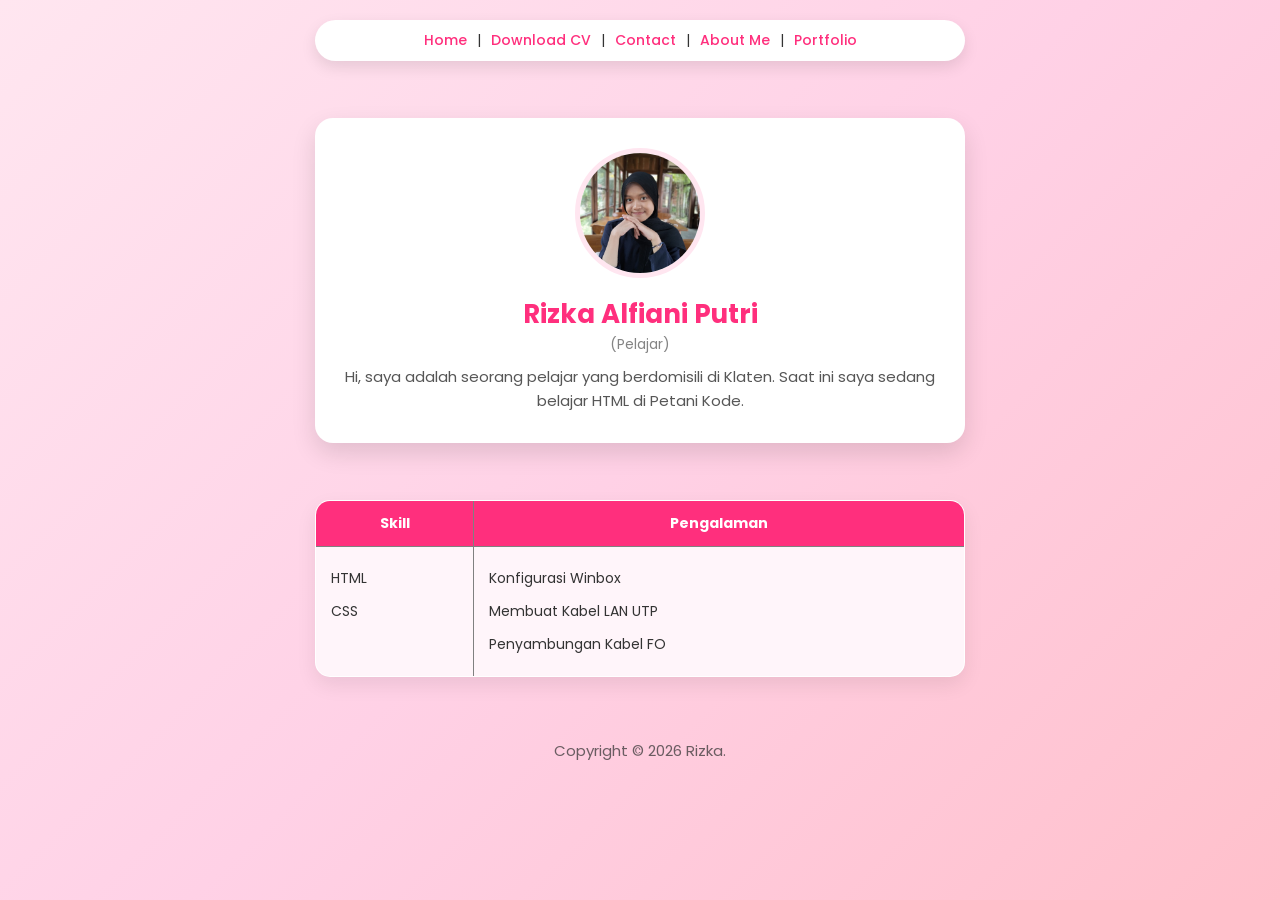
<file: index.html>
<!DOCTYPE html>
<html lang="en">

<head>
    <link rel="stylesheet" href="style.css">
    <meta charset="UTF-8">
    <meta name="viewport" content="width=device-width, initial-scale=1.0">
    <title>Rizka Alfiani Personal Website</title>
   
    <link rel="shortcut icon" href="favicon.ico" type="image/x-icon">
    <link rel="icon" href="favicon.ico" type="image/x-icon">
</head>

<body>
    <article style="text-align: center; ">
        <nav>
            <a href="index.html">Home</a> |
            <a href="cv-rizka.pdf">Download CV</a> |
            <a href="contact.html">Contact</a> |
            <a href="about.html">About Me</a> |
            <a href="portfolio.pdf">Portfolio</a>
        </nav>
    </article>

    <hr />

    <header style="text-align: center;">
        <img src="image/foto-profile.jpg" width="200" height="200"/>
        <h1>Rizka Alfiani Putri</h1>
        <p class="role">(Pelajar)</p>

        <p class="overview">
            Hi, saya adalah seorang pelajar yang berdomisili di Klaten.
            Saat ini saya sedang belajar HTML di Petani Kode.
        </p>
    </header>

    <hr />

    <div>
        <table border="1" width="100%">
            <thead>
                <tr>
                    <th>Skill</th>
                    <th>Pengalaman</th>
                </tr>
            </thead>
            <tbody>
                <tr>
                    <td>
                        <ul>
                            <li>
                                HTML
                                <div class="skill-bar">
                                    <div class="html"></div>
                                </div>
                            </li>
                            <li>
                                CSS
                                <div class="skill-bar">
                                    <div class="css"></div>
                                </div>
                            </li>
                        </ul>
                    </td>
                    <td>
                        <ul>
                            <li>Konfigurasi Winbox</li>
                            <li>Membuat Kabel LAN UTP</li>
                            <li>Penyambungan Kabel FO</li>
                        </ul>
                    </td>
                </tr>
            </tbody>
        </table>
    </div>

    <hr>
    <footer style="text-align: center;">
        <p>Copyright &copy; 2026 Rizka.</p>
    </footer>
</body>
</html>
</file>
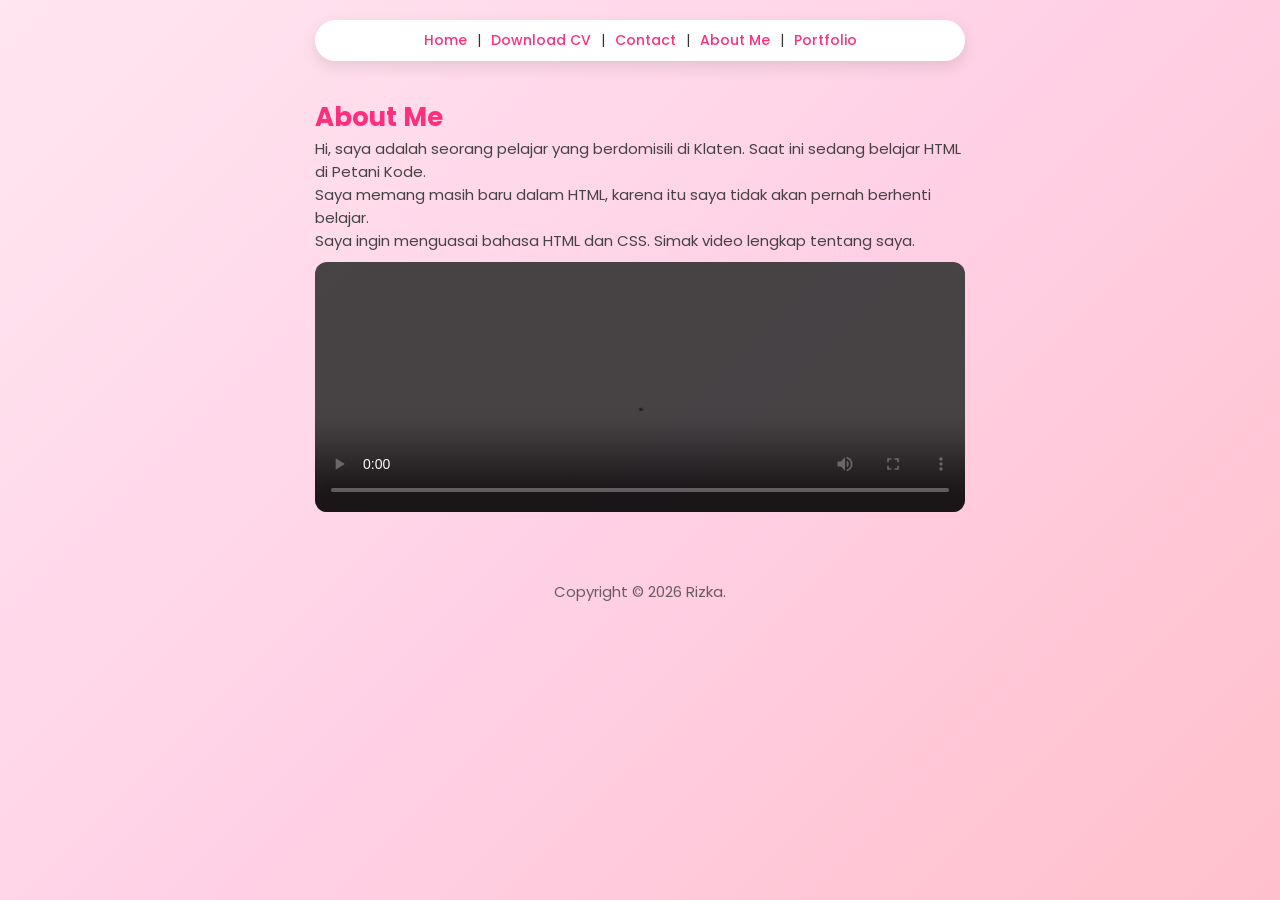
<file: about.html>
<!DOCTYPE html>
<html lang="en">
<head>
    <link rel="stylesheet" href="style.css">
    <meta charset="UTF-8">
    <meta name="viewport" content="width=device-width, initial-scale=1.0">
    <title>Rizka Alfiani personal website</title>
    
    <link rel="icon" href="favicon.ico" type="image/x-icon">
</head>
<body>
    <article style="text-align: center;">
        <nav>
            <a href="index.html">Home</a> |
            <a href="cv-rizka.pdf">Download CV</a> |
            <a href="contact.html">Contact</a> |
            <a href="about.html">About Me</a> |
            <a href="portfolio.pdf">Portfolio</a>
        </nav>
    </article>

    <hr />

    <article>
        <h1>About Me</h1>
        <p>
            Hi, saya adalah seorang pelajar yang berdomisili di Klaten.
            Saat ini sedang belajar HTML di Petani Kode.
        </p>
        <p>
            Saya memang masih baru dalam HTML, karena itu
            saya tidak akan pernah berhenti belajar.
        </p>
        <p>
            Saya ingin menguasai bahasa HTML dan CSS.
            Simak video lengkap tentang saya.
        </p>
        <p>
            <video controls width="450" height="250">
                <source src="video/video-about.webm" type="video/webm"/>
            </video>
        </p>
    </article>

    <hr>
    <footer style="text-align: center;">
        <p>Copyright &copy; 2026 Rizka.</p>
    </footer>
</body>
</html>
</file>
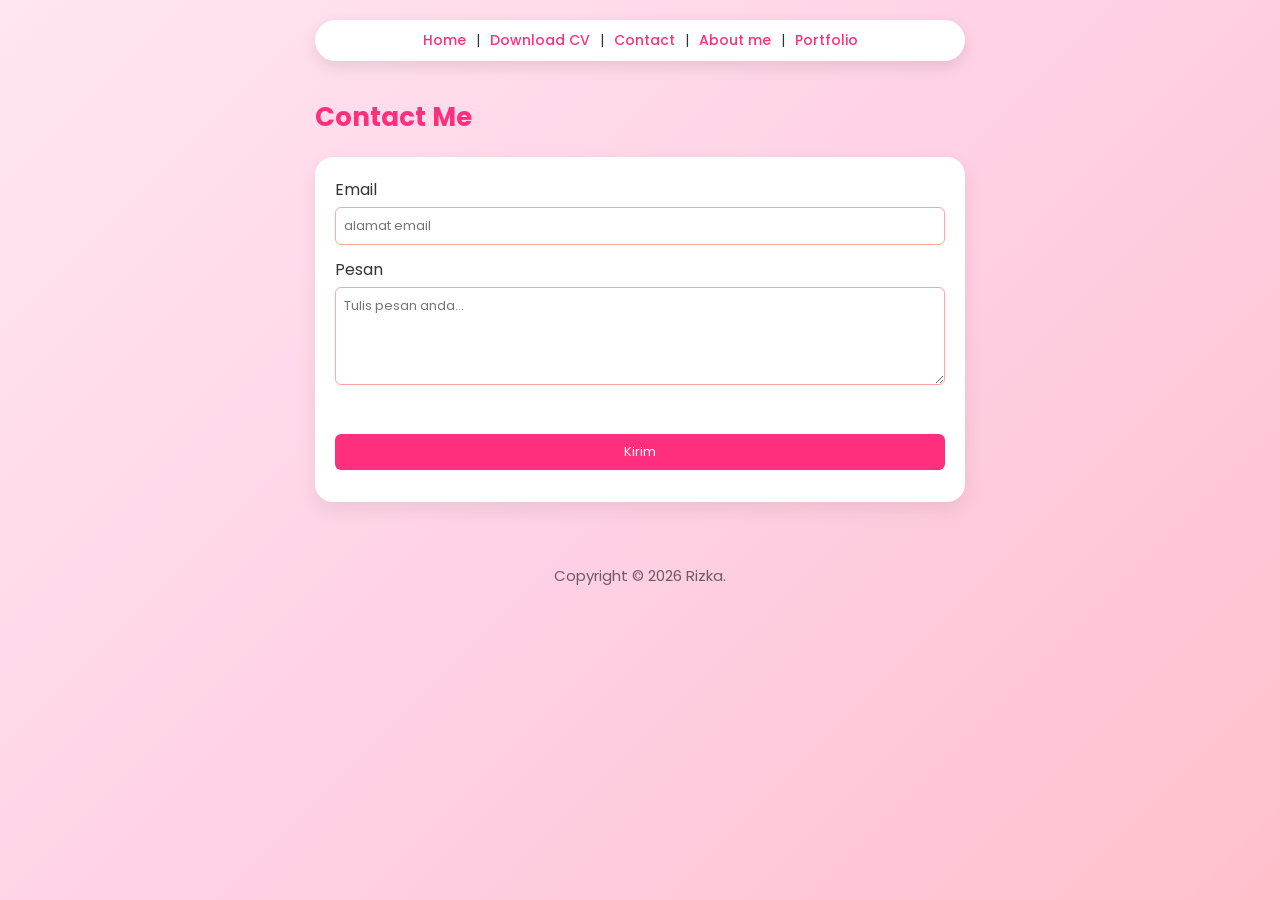
<file: contact.html>
<!DOCTYPE html>
<html lang="en">
<head>
    <link rel="stylesheet" href="style.css">
    <meta charset="UTF-8">
    <meta name="viewport" content="width=device-width, initial-scale=1.0">
    <title>Rizka Alfiani Personal Website</title>
    
    <link rel="icon" href="favicon.ico" type="image/x-icon">
</head>
<body>
    <article style="text-align: center;">
        <nav>
            <a href="index.html">Home</a> |
            <a href="cv-rizka.pdf">Download CV</a> |
            <a href="contact.html">Contact</a> |
            <a href="about.html">About me</a> |
            <a href="portfolio.pdf">Portfolio</a>
        </nav>
    </article>

    <hr />

    <div>
        <h1>Contact Me</h1>
        <form>
             <label for="email">Email</label><br />
            <input type="email" name="email" placeholder="alamat email"/>
            <br />
            <label for="message">Pesan</label><br />
            <textarea name="message" placeholder="Tulis pesan anda..." rows="4" cols="80"></textarea>
            <br />
            <br />
            <input type="submit" value="Kirim" />
        </form>
    </div>

    <hr>
    <footer style="text-align: center;">
        <p>Copyright &copy; 2026 Rizka.</p>
    </footer>
</body>
</html>
</file>
<file: style.css>
@import url('https://fonts.googleapis.com/css2?family=Poppins:wght@300;400;500;600&display=swap');

*{
margin:0;
padding:0;
box-sizing:border-box;
font-family:'Poppins', sans-serif;
}

/* BACKGROUND */
body{
background:linear-gradient(135deg,#ffe6f0,#ffd1e6,#ffc0cb);
min-height:100vh;
color:#333;
display:flex;
flex-direction:column;
align-items:center;
}

/* CONTAINER */
header, article, div{
width:100%;
max-width:650px;
}

/* NAVBAR */
nav{
background:white;
padding:10px 18px;
border-radius:30px;
margin-top:20px;
box-shadow:0 6px 15px rgba(0,0,0,0.1);
font-size:14px;
}

nav a{
text-decoration:none;
color:#ff2f7d;
margin:0 6px;
transition:0.3s;
font-weight:500;
}

nav a:hover{
color:#fff;
background:#ff2f7d;
padding:4px 10px;
border-radius:10px;
}

/* PROFILE CARD (gabung dengan overview) */
header{
background:white;
margin-top:20px;
padding:30px 25px;
border-radius:18px;
box-shadow:0 10px 25px rgba(0,0,0,0.12);
text-align:center;
}

/* FOTO */
header img{
width:130px;
height:130px;
object-fit:cover;
border-radius:50%;
border:5px solid #ffe6f0;
margin-bottom:10px;
transition:0.3s;
}

header img:hover{
transform:scale(1.05);
}

/* TEXT */
h1{
font-size:26px;
color:#ff2f7d;
}

h2{
font-size:18px;
margin-bottom:8px;
color:#ff2f7d;
}

p{
font-size:15px;
opacity:0.9;
}

/* ROLE */
.role{
font-size:14px;
margin-bottom:10px;
color:#777;
}

/* OVERVIEW */
.overview{
margin-top:10px;
font-size:15px;
line-height:1.6;
color:#444;
}

/* SKILL TABLE */
table{
width:100%;
border-collapse:collapse;
margin-top:20px;
font-size:14px;
background:white;
border-radius:15px;
overflow:hidden;
box-shadow:0 8px 20px rgba(0,0,0,0.08);
}

th{
background:#ff2f7d;
color:white;
padding:12px;
}

td{
padding:15px;
background:#fff5fa;
vertical-align:top;
}

ul{
list-style:none;
}

ul li{
padding:6px 0;
}

/* CONTACT FORM */
form{
background:white;
margin-top:20px;
padding:20px;
border-radius:18px;
box-shadow:0 8px 20px rgba(0,0,0,0.08);
}

input, textarea{
width:100%;
padding:8px;
border-radius:6px;
border:1px solid #ffa2a2;
margin-top:5px;
margin-bottom:12px;
font-size:13px;
}

input:focus, textarea:focus{
outline:none;
border:1px solid #ff2f7d;
}

input[type="submit"]{
background:#ff2f7d;
color:white;
border:none;
cursor:pointer;
transition:0.3s;
}

input[type="submit"]:hover{
background:#ec9595;
}

/* VIDEO */
video{
border-radius:12px;
margin-top:10px;
width:100%;
}

/* FOOTER */
footer{
margin-top:25px;
font-size:13px;
opacity:0.8;
text-align:center;
}

/* HR */
hr{
border:none;
height:1px;
background:#ffffff;
margin:18px 0;
}
</file>
